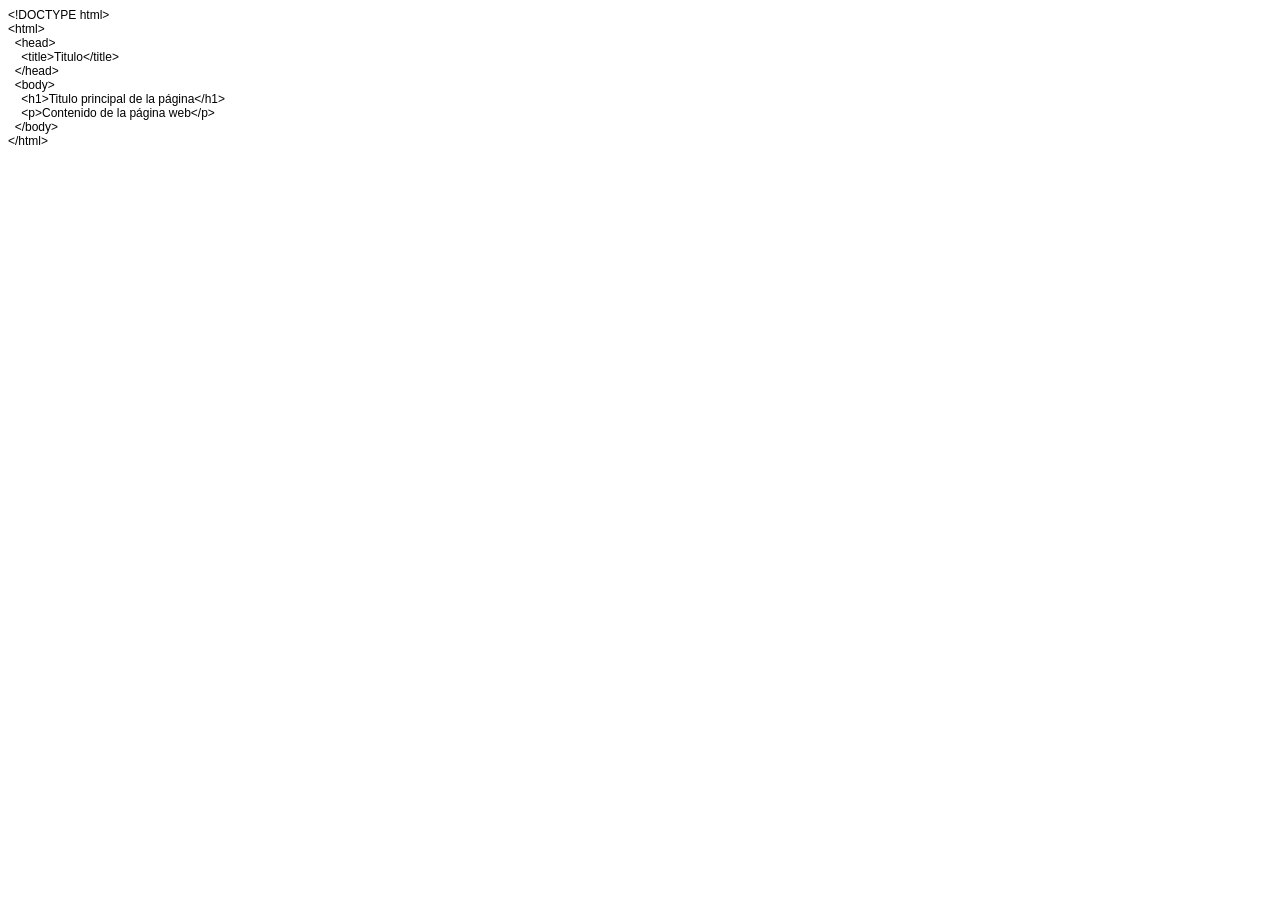
<file: Index Demo.html>
<!DOCTYPE html PUBLIC "-//W3C//DTD HTML 4.01//EN" "http://www.w3.org/TR/html4/strict.dtd">
<html>
<head>
  <meta http-equiv="Content-Type" content="text/html; charset=utf-8">
  <meta http-equiv="Content-Style-Type" content="text/css">
  <title></title>
  <meta name="Generator" content="Cocoa HTML Writer">
  <meta name="CocoaVersion" content="2113.6">
  <style type="text/css">
    p.p1 {margin: 0.0px 0.0px 0.0px 0.0px; font: 12.0px Helvetica}
  </style>
</head>
<body>
<p class="p1">&lt;!DOCTYPE html&gt;</p>
<p class="p1">&lt;html&gt;</p>
<p class="p1"><span class="Apple-converted-space">  </span>&lt;head&gt;</p>
<p class="p1"><span class="Apple-converted-space">    </span>&lt;title&gt;Titulo&lt;/title&gt;</p>
<p class="p1"><span class="Apple-converted-space">  </span>&lt;/head&gt;</p>
<p class="p1"><span class="Apple-converted-space">  </span>&lt;body&gt;</p>
<p class="p1"><span class="Apple-converted-space">    </span>&lt;h1&gt;Titulo principal de la página&lt;/h1&gt;</p>
<p class="p1"><span class="Apple-converted-space">    </span>&lt;p&gt;Contenido de la página web&lt;/p&gt;</p>
<p class="p1"><span class="Apple-converted-space">  </span>&lt;/body&gt;</p>
<p class="p1">&lt;/html&gt;</p>
</body>
</html>
</file>
